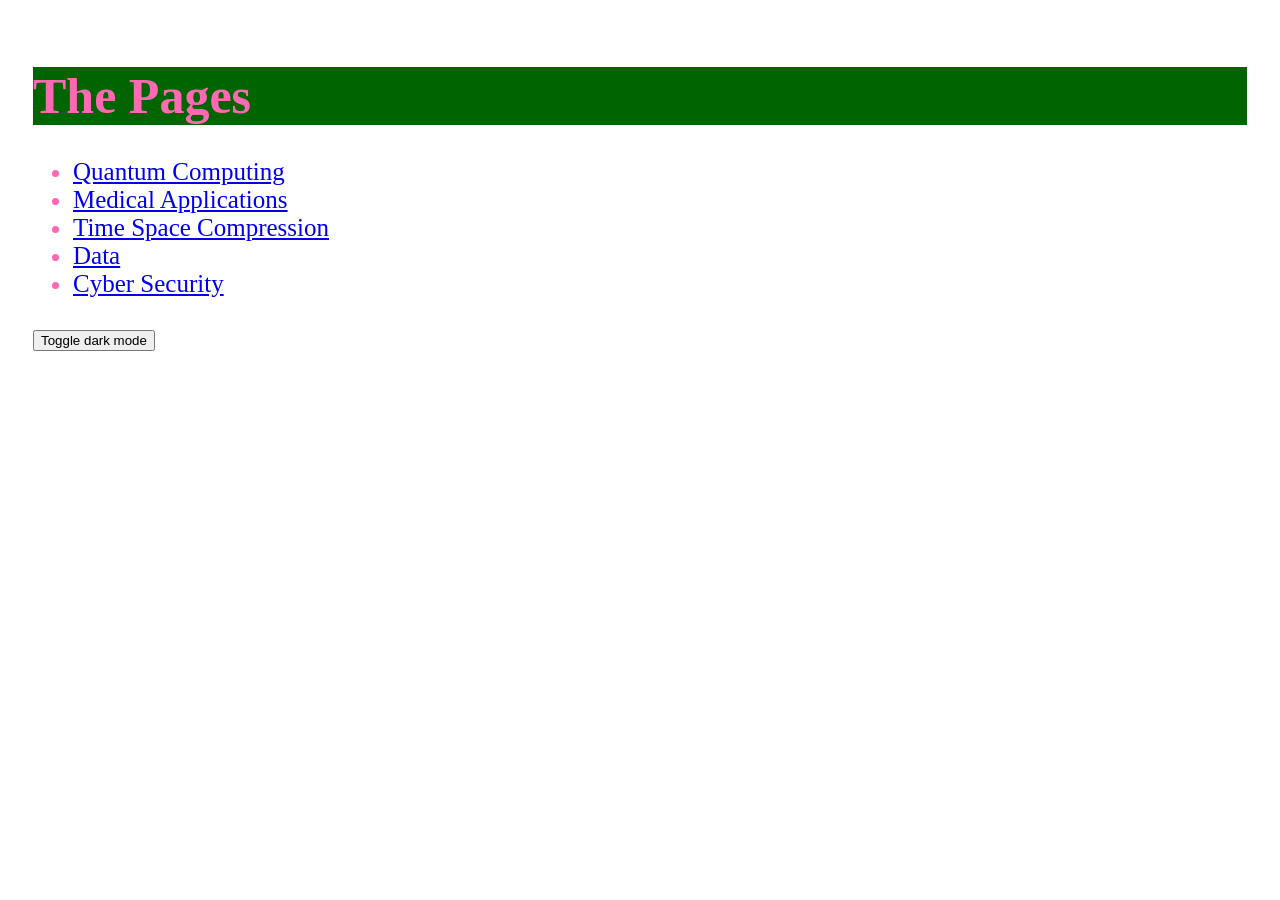
<file: index.html>
<!DOCTYPE html>
<html>
    <head lang="en-US">
        <meta charset="UTF-8" />
        <meta name="viewport" content="width=device-width" />
        <title>Main</title>
        <link rel="stylesheet" type="text/css" href="stylesheet.css">
        <script src="index.js"></script>
        <style>
            body {
                padding: 25px;
                background-color: white;
                color: black;
                font-size: 25px;
            }

            .dark-mode {
                background-color: black;
                color: white;
            }
        </style>
    </head>
    <body>
        <h1>The Pages</h1>
        <ul>
            <li><a href="QuantumComputing.html">Quantum Computing</a></li>
            <li><a href="MedicalApplications.html">Medical Applications</a></li>
            <li><a href="TimeSpaceCompression.html">Time Space Compression</a></li>
            <li><a href="prac3.html">Data</a></li>
            <li><a href="doc2.html">Cyber Security</a></li>
        </ul>
        <button onclick="myFunction()">Toggle dark mode</button>
    </body>
</html>
</file>
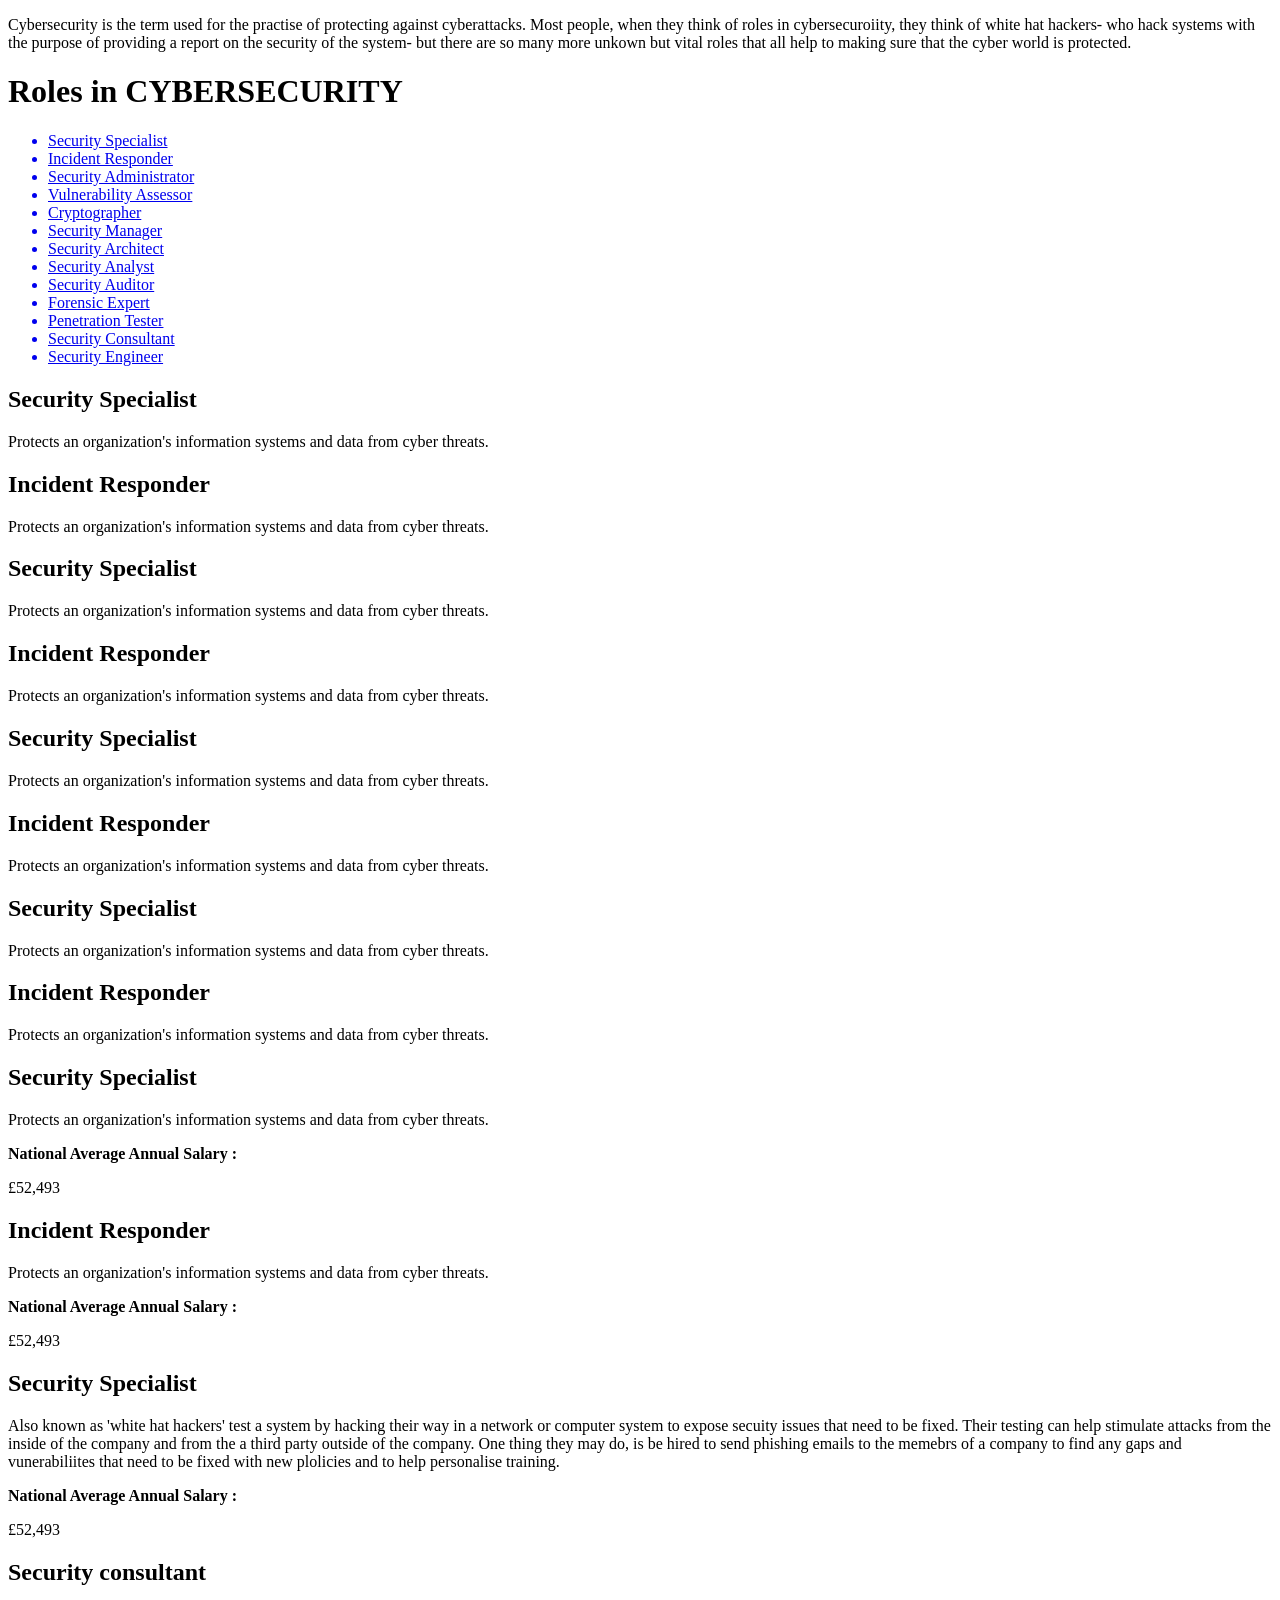
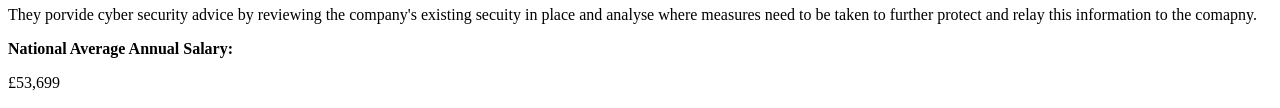
<file: doc2.html>
<!DOCTYPE html>
<html>
    <head>
        <title> Roles in CYBERSECURITY </title>


    </head>

    <body>
        <p> Cybersecurity is the term used for the practise of protecting against cyberattacks.
            Most people, when they think of roles in cybersecuroiity, they think of white hat hackers- 
            who hack systems with the purpose of providing a report on the security of the system- but there are so many more
            unkown but vital roles that all help to making sure that the cyber world is protected.
        </p>
        <h1> Roles in CYBERSECURITY </h1>
        <ul>
            <a href ="#security-specialist">  <li>Security Specialist</li></a>
            <a href ="#incident-responder">  <li>Incident Responder</li></a>
            <a href ="#security-administrator">  <li>Security Administrator</li></a>
            <a href ="#vulnerability-assessor">  <li>Vulnerability Assessor</li></a>
            <a href ="#cryptographer">  <li>Cryptographer</li></a>
            <a href ="#security-manager">  <li>Security Manager</li></a>
            <a href ="#security-architect">  <li>Security Architect</li></a>
            <a href ="#security-analyst">  <li>Security Analyst</li></a>
            <a href ="#security-auditor">  <li>Security Auditor</li></a>
            <a href ="#forensic-expert">  <li>Forensic Expert</li></a>
            <a href ="#penetration-tester">  <li>Penetration Tester</li></a>
            <a href ="#security-consultant">  <li>Security Consultant</li></a>
            <a href ="#security-engineer">  <li>Security Engineer</li></a>
        </ul>

        <h2 id="security-specialist">Security Specialist</h2>
        <p>Protects an organization's information systems and data from cyber threats.</p>

        <h2 id="incident-responder">Incident Responder</h2>
        <p>Protects an organization's information systems and data from cyber threats.</p>
        
        <h2 id="security-specialist">Security Specialist</h2>
        <p>Protects an organization's information systems and data from cyber threats.</p>

        <h2 id="incident-responder">Incident Responder</h2>
        <p>Protects an organization's information systems and data from cyber threats.</p>

        <h2 id="security-specialist">Security Specialist</h2>
        <p>Protects an organization's information systems and data from cyber threats.</p>

        <h2 id="incident-responder">Incident Responder</h2>
        <p>Protects an organization's information systems and data from cyber threats.</p>
        
        <h2 id="security-specialist">Security Specialist</h2>
        <p>Protects an organization's information systems and data from cyber threats.</p>

        <h2 id="incident-responder">Incident Responder</h2>
        <p>Protects an organization's information systems and data from cyber threats.</p>

        <h2 id="security-specialist">Security Specialist</h2>
        <p>Protects an organization's information systems and data from cyber threats.</p>
        <b>National Average Annual Salary : </b> <p>£52,493</p>

        <h2 id="incident-responder">Incident Responder</h2>
        <p>Protects an organization's information systems and data from cyber threats.</p>
        <b>National Average Annual Salary : </b> <p>£52,493</p>
        
        <h2 id="penetration-tester">Security Specialist</h2>
        <p>Also known as 'white hat hackers' test a system by hacking their way in a network or 
            computer system to expose secuity issues that need to be fixed. Their testing can help stimulate
            attacks from the inside of the company and from the a third party outside of the company. One thing
            they may do, is be hired to send phishing emails to the memebrs of a company to find any gaps and 
            vunerabiliites that need to be fixed with new plolicies and to help personalise training.</p>
         <b>National Average Annual Salary : </b> <p>£52,493</p>

        <h2 id="Security-consultant">Security consultant</h2>
        <p>They porvide cyber security advice by reviewing the company's existing secuity in 
            place and analyse where measures need to be taken to further protect and relay this information to the comapny.</p>
            <b>National Average Annual Salary: </b> <p>£53,699</p>



    </body>

</html
</file>
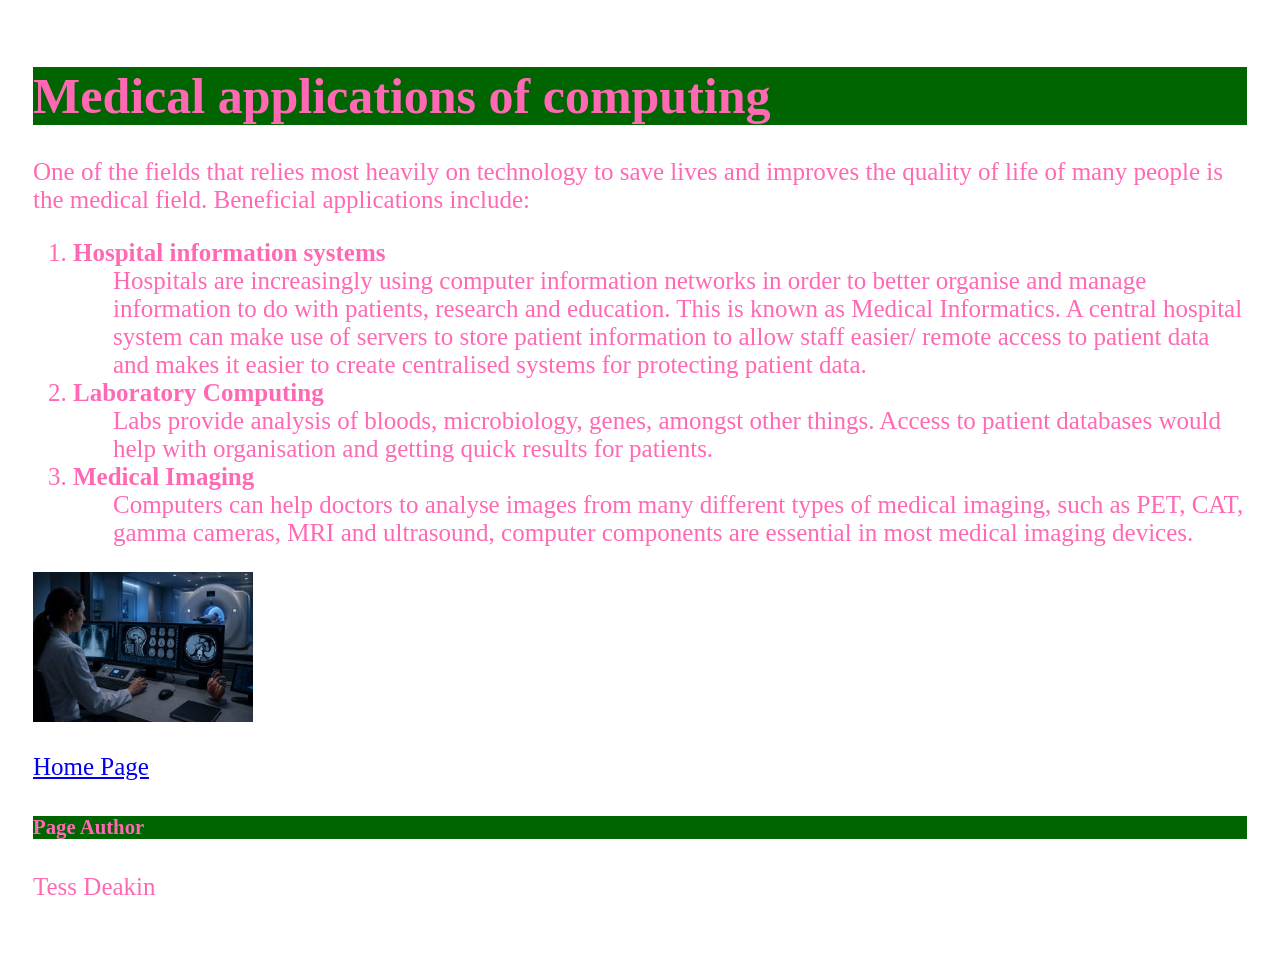
<file: MedicalApplications.html>
<!doctype html>
<html lang="en-UK">
    <head>
    <meta charset="utf-8" />
    <title>Medical Applications</title>
    <link rel="stylesheet" href="stylesheet.css"/>
  </head>
<body>
    <h1>Medical applications of computing</h1>
    <p>One of the fields that relies most heavily on technology to save lives and improves the quality of life of many people is the medical field. Beneficial applications include:</p>
    <dl>
        <ol>
            <li><dt class="specials"><strong>Hospital information systems</strong></dt>
            <dd>Hospitals are increasingly using computer information networks in order to better organise and manage information to do with patients, research and education. This is known as Medical Informatics. A central hospital system can make use of servers to store patient information to allow staff easier/ remote access to patient data and makes it easier to create centralised systems for protecting patient data.</dd></li>
            <li><dt class="specials"><strong>Laboratory Computing</strong></dt>
            <dd>Labs provide analysis of bloods, microbiology, genes, amongst other things. Access to patient databases would help with organisation and getting quick results for patients.</dd></li>
            <li><dt class="specials"><strong>Medical Imaging</strong></dt>
            <dd>Computers can help doctors to analyse images from many different types of medical imaging, such as PET, CAT, gamma cameras, MRI and ultrasound, computer components are essential in most medical imaging devices.</dd></li>
        </ol>
        <p><img src="medicalimaging.png" width="220" height="150"></img></p>
    </dl>

    <p><a href="index.html">Home Page</a></p>

    <h5>Page Author</h5>
    <p>Tess Deakin</p>
</body>
</file>
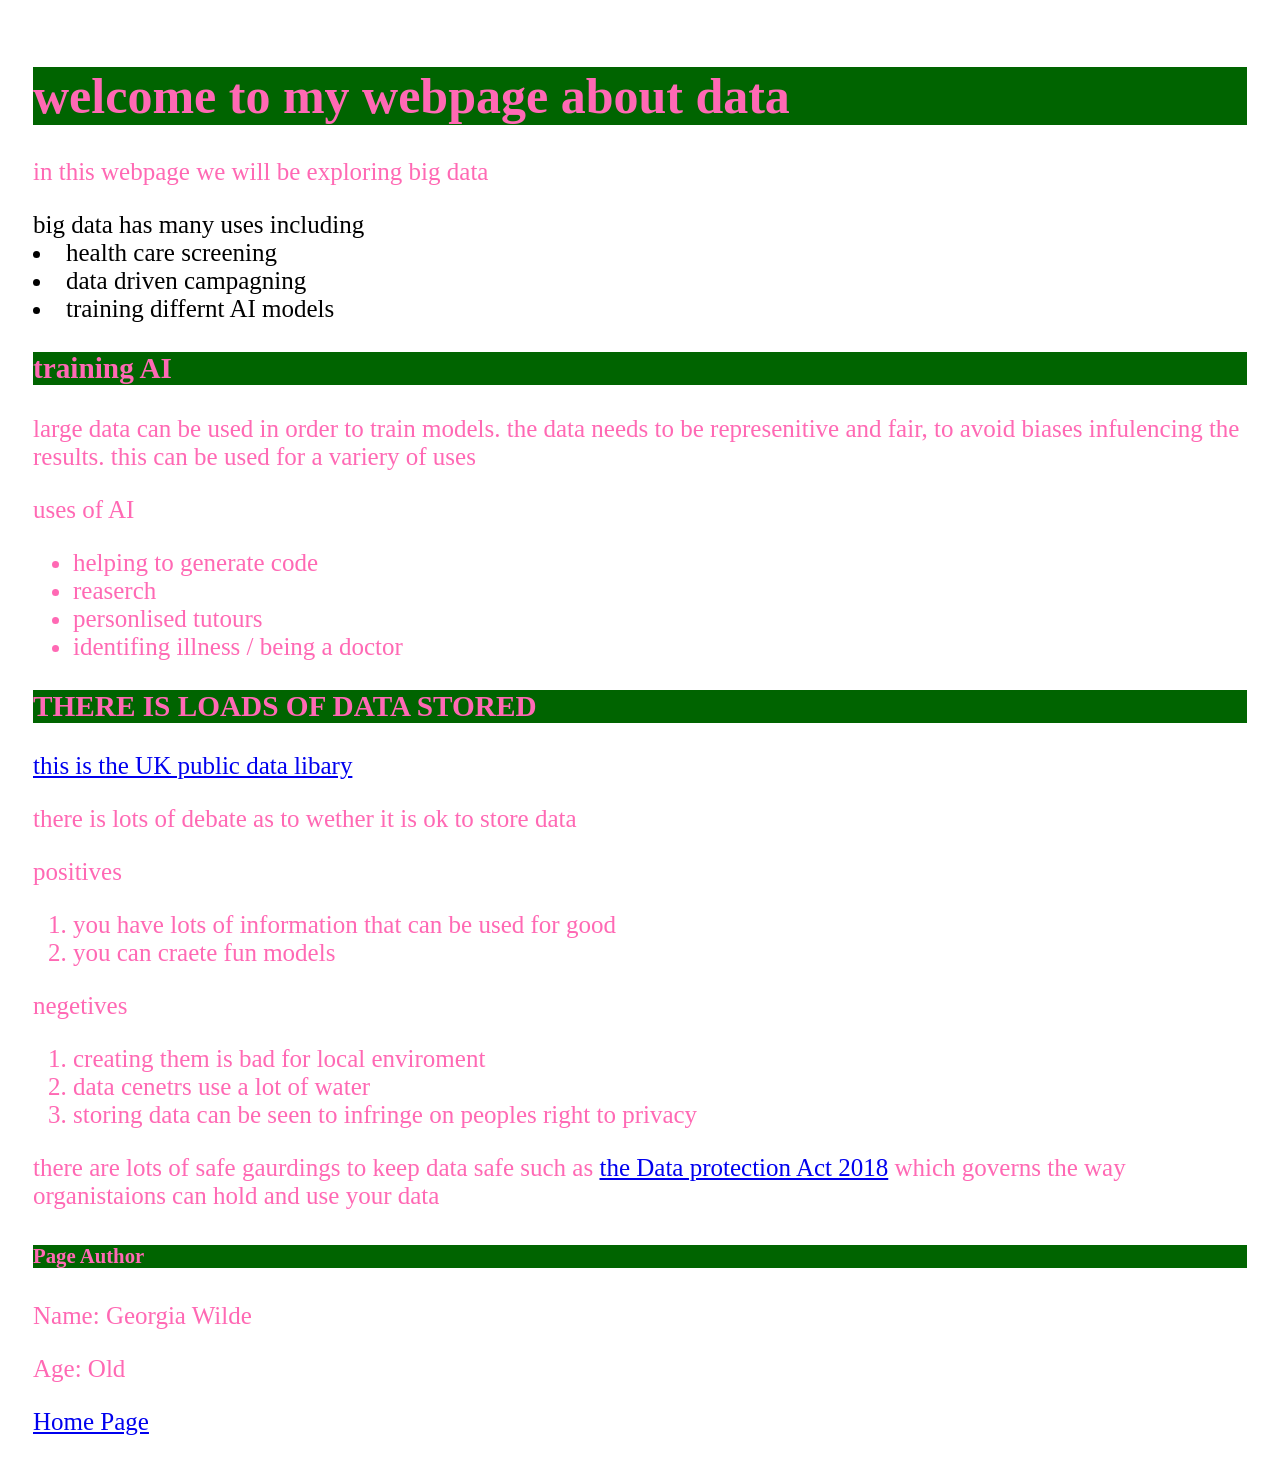
<file: prac3.html>
<!DOCTYPE html>
<html>
    <head>
        <title>DATA </title>
        <link rel="stylesheet" type="text/css" href="stylesheet.css">
    </head>
    <body>
        <h1>welcome to my webpage about data</h1>
        <p>in this webpage we will be exploring big data</p>
        <ul></ul>big data has many uses including</ul>
        <li>health care screening</li>
        <li>data driven campagning</li>
        <li>training differnt AI models</li>

        <h3>training AI</h3>
        <p>large data can be used in order to train models. the data needs to be represenitive and fair, to avoid biases infulencing the results. this can be used for a variery of uses </p>
        <p> uses of AI</p>
        <ul>
            <li>helping to generate code</li>
            <li>reaserch</li>
            <li>personlised tutours</li>
            <li>identifing illness / being a doctor </li>
        </ul>

        <h3>THERE IS LOADS OF DATA STORED</h3>

        <a href=https://www.data.gov.uk/>this is the UK public data libary</a>

        <p>there is lots of debate as to wether it is ok to store data</p>
        <p>positives</p>
        <ol>
            <li>you have lots of information that can be used for good</li>
            <li>you can craete fun models</li>
        </ol>
        <p>negetives</p>
        <ol>
            <li>creating them is bad for local enviroment</li>
            <li>data cenetrs use a lot of water</li>
            <li>storing data can be seen to infringe on peoples right to privacy</li>
        </ol>

<p>there are lots of safe gaurdings to keep data safe such as <a href="https://www.legislation.gov.uk/ukpga/2018/12/contents">the Data protection Act 2018</a> which governs the way organistaions can hold and use your data</p>
              
        <h5>Page Author</h5>
        <p>Name: Georgia Wilde</p>
        <p>Age: Old</p>
        <a href="index.html">Home Page</a>
    </body>
</html>
</file>
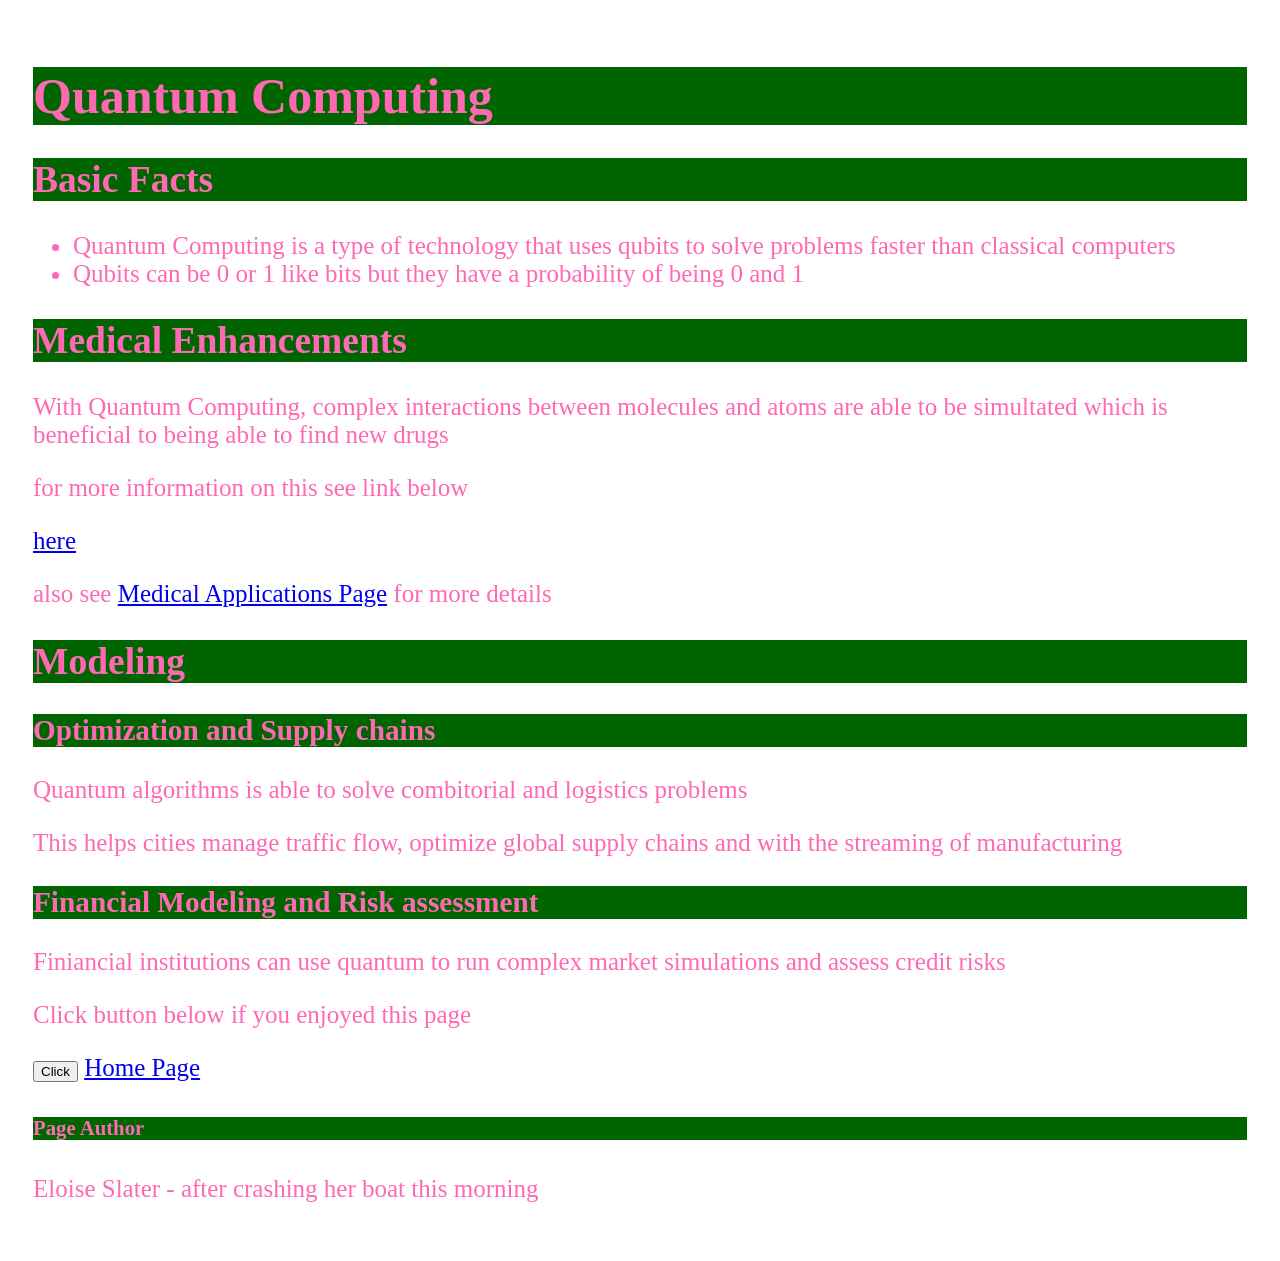
<file: QuantumComputing.html>
<!DOCTYPE html>
<html>
    <head lang="en-US">
        <meta charset="UTF-8" />
        <meta name="viewport" content="width=device-width" />
        <title>Quantum Computing</title>
        <link rel="stylesheet" type="text/css" href="stylesheet.css">
    </head>

    <body>
        <h1>Quantum Computing</h1>

        <h2>Basic Facts</h2>
        <ul>
            <li>Quantum Computing is a type of technology that uses qubits to solve problems faster than classical computers</li>
            <li>Qubits can be 0 or 1 like bits but they have a probability of being 0 and 1</li>
        </ul>

        <h2>Medical Enhancements</h2>
        <p>With Quantum Computing, complex interactions between molecules and atoms are able to be simultated which is beneficial to being able to find new drugs</p>
        <p>for more information on this see link below</p><a href="https://pmc.ncbi.nlm.nih.gov/articles/PMC11586987/">here</a>
        <p>also see <a href="MedicalApplications.html">Medical Applications Page</a> for more details</p>

        <h2>Modeling</h2>

        <h3>Optimization and Supply chains </h3>
        <p>Quantum algorithms is able to solve combitorial and logistics problems  </p>
        <p> This helps cities manage traffic flow, optimize global supply chains and with the streaming of manufacturing</p>

        <h3>Financial Modeling and Risk assessment</h3>
        <p>Finiancial institutions can use quantum to run complex market simulations and assess credit risks</p>
    
        <p id="good">Click button below if you enjoyed this page</p>
        <button type="button" onclick='document.getElementById
        ("good").innerHTML ="Thank you!!" '>Click</button>


        <a href="index.html">Home Page</a>

        <h5>Page Author</h5>
        <p>Eloise Slater - after crashing her boat this morning</p>
    </body>
</html>
</file>
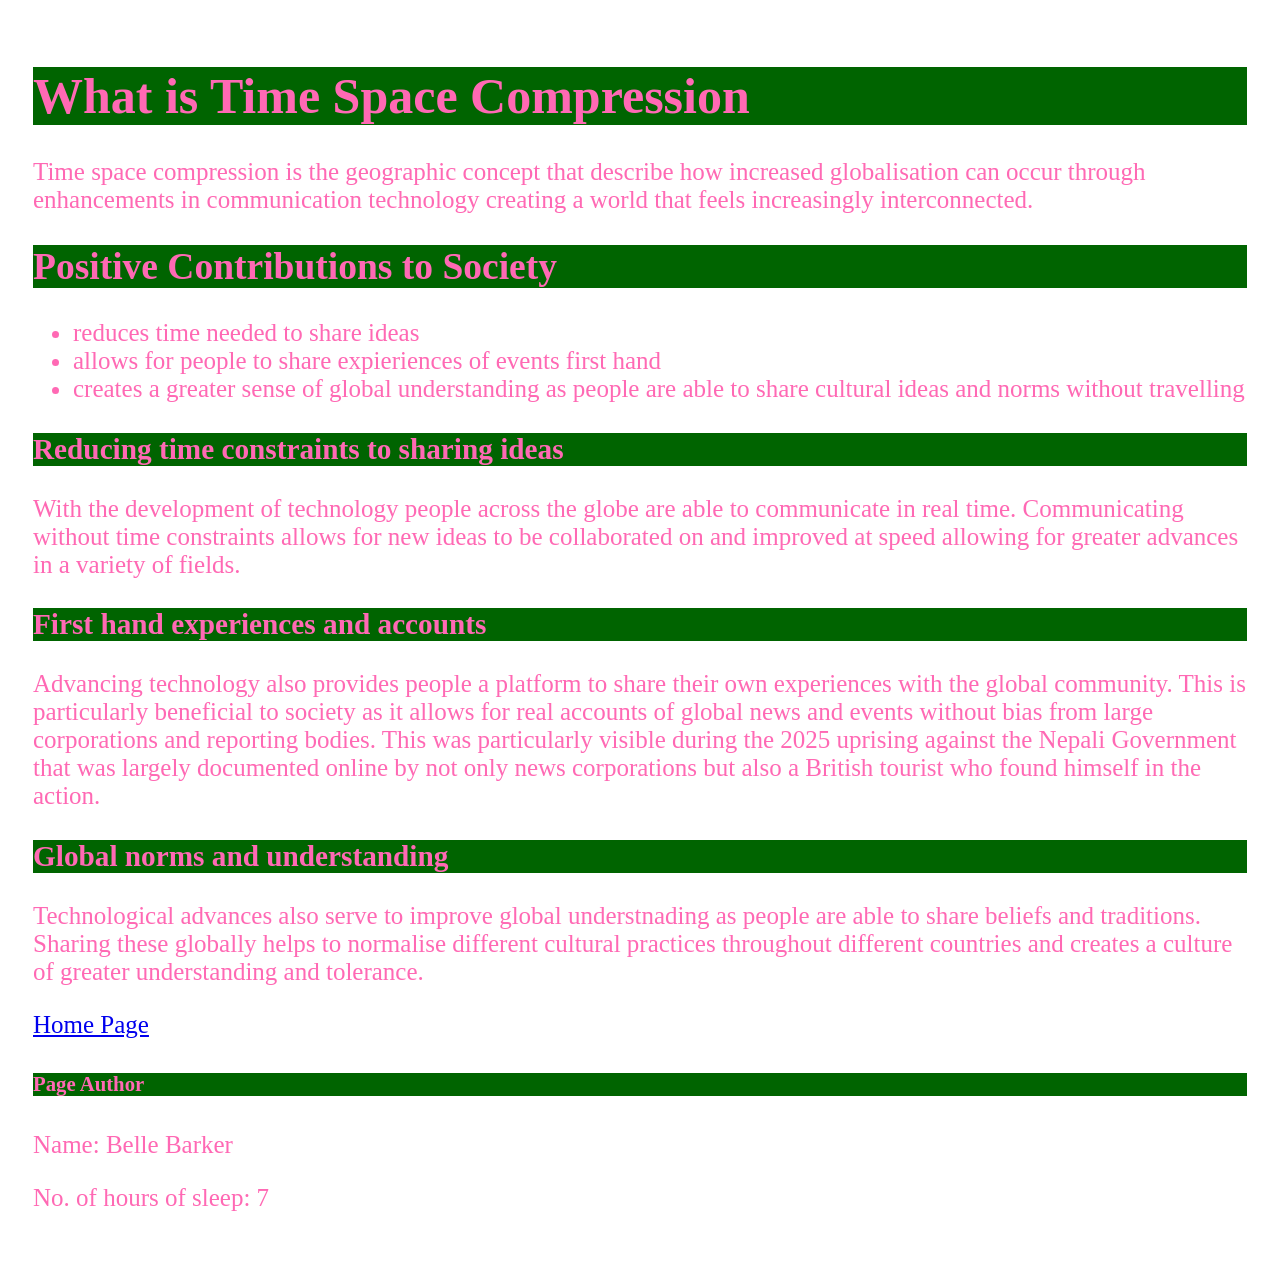
<file: TimeSpaceCompression.html>
<!DOCTYPE html>
<html>
    <header>
        <title>Time Space Compression</title>
        <link rel = "stylesheet" href = "stylesheet.css"/>
    </header>
    <Body>
        <h1>What is Time Space Compression</h1>
        <p>Time space compression is the geographic concept that describe how increased globalisation can occur through enhancements in communication technology creating a world that feels increasingly interconnected.</p>
        <h2>Positive Contributions to Society</h2>
        <ul>
            <li>reduces time needed to share ideas</li>
            <li>allows for people to share expieriences of events first hand</li>
            <li>creates a greater sense of global understanding as people are able to share cultural ideas and norms without travelling</li>
        </ul>
        <h3>Reducing time constraints to sharing ideas</h3>
        <p>With the development of technology people across the globe are able to communicate in real time. Communicating without time constraints allows for new ideas to be collaborated on and improved at speed allowing for greater advances in a variety of fields.</p>
        <h3>First hand experiences and accounts</h3>
        <p>Advancing technology also provides people a platform to share their own experiences with the global community. This is particularly beneficial to society as it allows for real accounts of global news and events without bias from large corporations and reporting bodies. This was particularly visible during the 2025 uprising against the Nepali Government that was largely documented online by not only news corporations but also a British tourist who found himself in the action.</p>
        <h3>Global norms and understanding</h3>
        <p>Technological advances also serve to improve global understnading as people are able to share beliefs and traditions. Sharing these globally helps to normalise different cultural practices throughout different countries and creates a culture of greater understanding and tolerance.</p>

        <a href="index.html">Home Page</a>
        <h5>Page Author</h5>
        <p>Name: Belle Barker</p>
        <p>No. of hours of sleep: 7</p>
    </Body>
</html>
</file>
<file: stylesheet.css>
p,ul,ol,h1,h2,h3,h5{
    font-family: 'Times New Roman', Times, serif;
    color: hotpink;
}

h1,h2,h3,h5{
    font-weight: bold;
    background-color:darkgreen}

body{
    padding: 25px;
    background-color: white;
    color: black;
    font-size: 25px;
}

.dark-mode{
    background-color: black;
    color: white;
}
</file>
